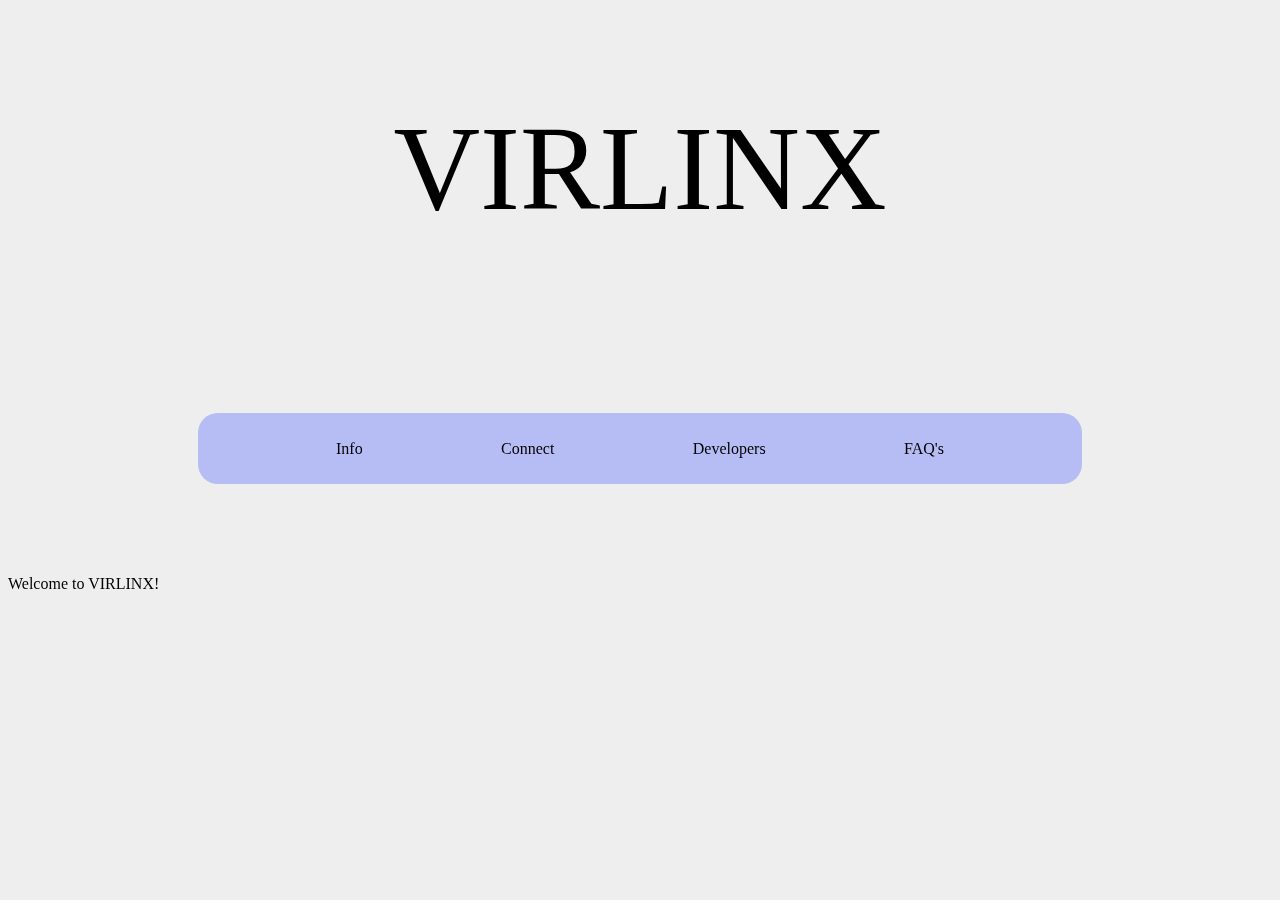
<file: templates/index.html>
<!DOCTYPE html>
<html lang="en">

<head>
    <meta charset="UTF-8">
    <meta name="viewport" content="width=device-width, initial-scale=1.0">
    <title>VIRLINX</title>
    <style>
        @font-face { font-family: "Against-regular"; src: url('/static/fonts/against-regular.ttf'); } 
        h1 {
           font-family: "Against"
        }
      </style>
    <link rel="stylesheet" href="/static/css/style.css">

</head>

<body>
    <div id="title">VIRLINX</div>
    <div style="display: flex; justify-content: center; padding-top: 75px; padding-bottom: 75px;">
        <div id="minicont">
            <div onclick="location.href='/static/pages/info.html'" style="cursor: pointer">Info</div>
            <div onclick="location.href='/static/pages/connect.html'" style="cursor: pointer">Connect</div>
            <div onclick="location.href='/static/pages/developers.html'" style="cursor: pointer">Developers</div>
            <div onclick="location.href='/static/pages/faq.html'" style="cursor: pointer">FAQ's</div>
        </div>
    </div>
    <div id="content">
        <!-- Content of the homepage goes here -->
        <p>Welcome to VIRLINX!</p>
    </div>
</body>

</html>
</file>
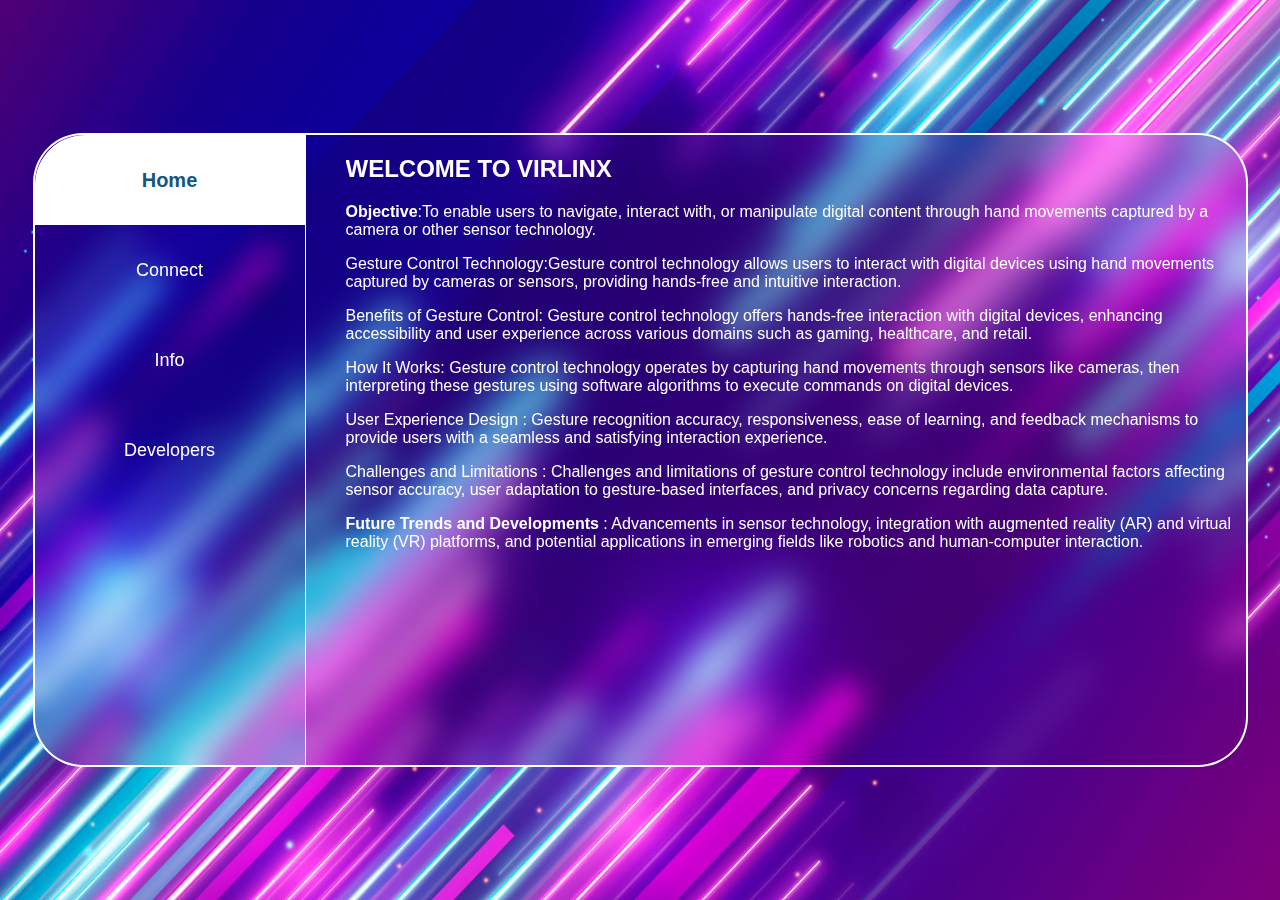
<file: templates/rndm.html>
<!DOCTYPE html>
<html lang="en">

<head>
    <meta charset="UTF-8">
    <meta name="viewport" content="width=device-width, initial-scale=1.0">
    <title>Virlinx</title>
    <link rel="stylesheet" href="/static/css/rndm.css">

</head>

<body>
    <div class="flex centered fullwidth">
        <div id="sidebar" class="sidebar">
            <div class="button w1 button_clicked" id="w1" onclick="myFunc('window1', this)">Home</div>
            <div class="button" onclick="myFunc('window2', this)">Connect</div>
            <div class="button" onclick="myFunc('window3', this)">Info</div>
            <div class="button" onclick="myFunc('window4', this)">Developers</div>
            <!-- <div class="button" onclick="myFunc('window5', this)">FAQ's</div> -->
        </div>

        <div class="content">
            <div class="window active" id="window0" data-bg-color="#13577e">
                <h2>WELCOME TO VIRLINX</h2>
                <p><b>Objective</b>:To enable users to navigate, interact with, or manipulate digital content through
                    hand
                    movements captured by a camera or other sensor technology.
                </p>
                <p>

                    Gesture Control Technology</b>:Gesture control technology allows users to interact with digital
                    devices
                    using hand movements captured by cameras or sensors, providing hands-free and intuitive interaction.

                </p>

                <p>

                    Benefits of Gesture Control</b>: Gesture control technology offers hands-free interaction with
                    digital
                    devices, enhancing accessibility and user experience across various domains such as gaming,
                    healthcare, and retail.
                </p>

                <p>

                    How It Works</b>: Gesture control technology operates by capturing hand movements through sensors
                    like
                    cameras, then interpreting these gestures using software algorithms to execute commands on digital
                    devices.
                </p>

                <p>

                    User Experience Design</b> : Gesture recognition accuracy, responsiveness, ease of learning, and
                    feedback
                    mechanisms to provide users with a seamless and satisfying interaction experience.
                </p>

                <p>

                    Challenges and Limitations</b> : Challenges and limitations of gesture control technology include
                    environmental factors affecting sensor accuracy, user adaptation to gesture-based interfaces, and
                    privacy concerns regarding data capture.
                </p>
                <p>

                    <b>Future Trends and Developments</b> : Advancements in sensor technology, integration with
                    augmented
                    reality (AR) and virtual reality (VR) platforms, and potential applications in emerging fields like
                    robotics and human-computer interaction.
                </p>
            </div>

            <div class="window" id="window1" data-bg-color="#13577e">
                <h2>Window 1 Content</h2>
            </div>

            <div class="window" id="window2" data-bg-color="#13577e">
                <h2>Connect The Links....</h2>
                <div class="flex centered" id="video">
                    <img id="vid"></img>
                </div>
                <div class="but_cont flex">
                    <div class="vid_buttons centered flex" id="startVid">Start Video</div>
                    <div class="vid_buttons centered flex" id="stopVid">Stop Video</div>
                </div>
            </div>

            <div class="window" id="window3" data-bg-color="#13577e">
                <div class="info">
                    <h2 class="c_head">Connecting the Surroundings</h2>
                    <p class="c_body">VirLinx creates simulates a connected ecosystem which now enables the lecturers to
                        move freely while delivering </p>
                </div>
            </div>

            <div class="window" id="window4" data-bg-color="#13577e">
                <div class="card flex">
                    <a href="https://www.linkedin.com/in/ayush-rathi-574690273/" target="_blank">
                        <img class="card_img" src="/static/images/avatar.png" alt="">
                    </a>
                    <div class="card_details centered">
                        <h2>Ayush Rathi</h2>
                        <h4>Gesture DataSet</h4>
                        <div class="socials">
                            <a href="https://www.linkedin.com/in/ayush-rathi-574690273/" target="_blank">
                                <img class="card_socials" src="/static/images/lin.svg" alt="">
                            </a>
                            <a href="https://github.com/ayushrathi250" target="_blank">
                                <img class="card_socials" src="/static/images/git.svg" alt="">
                            </a>
                        </div>
                    </div>
                </div>

                <div class="card flex">
                    <a href="https://www.linkedin.com/in/vishwesh-patil-b290b9267/" target="_blank">
                        <img class="card_img" src="/static/images/avatar.png" alt="">
                    </a>
                    <div class="card_details centered">
                        <h2>Vishwesh Patil</h2>
                        <h4>Gesture DataSet,<br>Web assembly</h4>
                        <div class="socials">
                            <a href="https://www.linkedin.com/in/vishwesh-patil-b290b9267/" target="_blank">
                                <img class="card_socials" src="/static/images/lin.svg" alt="">
                            </a>
                            <a href="https://github.com/vishwesh-04" target="_blank">
                                <img class="card_socials" src="/static/images/git.svg" alt="">
                            </a>
                        </div>
                    </div>
                </div>

                <div class="card flex">
                    <a href="https://www.linkedin.com/in/prem-rahinj-88216a258/" target="_blank">
                        <img class="card_img" src="/static/images/prem.jpg" alt="">
                    </a>
                    <div class="card_details centered">
                        <h2>Prem Rahinj</h2>
                        <h4>UI<br>Web assembly</h4>
                        <div class="socials">
                            <a href="https://www.linkedin.com/in/prem-rahinj-88216a258/" target="_blank">
                                <img class="card_socials" src="/static/images/lin.svg" alt="">
                            </a>
                            <a href="https://github.com/prxm73" target="_blank">
                                <img class="card_socials" src="/static/images/git.svg" alt=""> </a>
                        </div>
                    </div>
                </div>

                <div class="card flex">/static/
                    <a href="https://www.linkedin.com/in/ayush-matkar-344ba8259/" target="_blank">
                        <img class="card_img" src="/static/images/matkar.jpg" alt="">
                    </a>
                    <div class="card_details centered">
                        <h2>Ayush Matkar</h2>
                        <h4>Gesture DataSet,<br>Web assembly</h4>
                        <div class="socials">
                            <a href="https://www.linkedin.com/in/ayush-matkar-344ba8259/" target="_blank">
                                <img class="card_socials" src="/static/images/lin.svg" alt="">
                            </a>
                            <a href="https://github.com/ayushmatkar" target="_blank">
                                <img class="card_socials" src="/static/images/git.svg" alt="">
                            </a>
                        </div>
                    </div>
                </div>
            </div>

        </div>

        <div class="window" id="window5" data-bg-color="#13577e">
        </div>
    </div>
    </div>

    <script src="/static/scripts/rndm.js">
    </script>

</body>

</html>
</file>
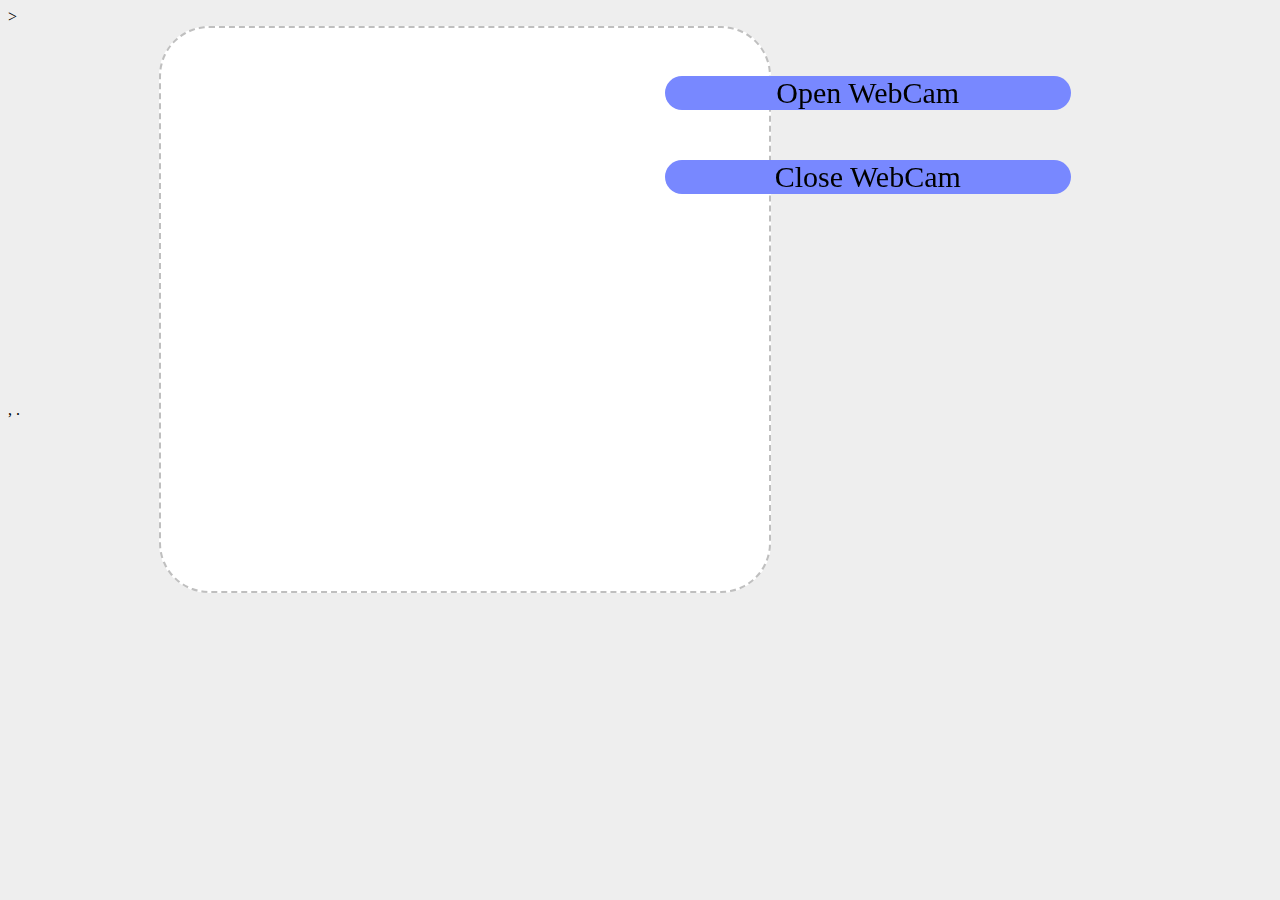
<file: static/pages/connect.html>
<!DOCTYPE html>
<html lang="en">

<head>
    <meta charset="UTF-8">
    <meta name="viewport" content="width=device-width, initial-scale=1.0">
    <title>Connect - VIRLINX</title>
    <link rel="stylesheet" href="/static/css/style.css">

</head>

<body>
    <!-- <div id="title">VIRLINX</div>
    <div style="display: flex; justify-content: center; padding-top: 75px; padding-bottom: 75px;">
        <div id="minicont">
            <div onclick="location.href='info.html'" style="cursor: pointer">Info</div>
            <div onclick="location.href='connect.html'" style="cursor: pointer">Connect</div>
            <div onclick="location.href='developers.html'" style="cursor: pointer">Developers</div>
            <div onclick="location.href='faq.html'" style="cursor: pointer">FAQ's</div>
        </div>
    </div> -->

    <div id="play" class="content" style="display: block; justify-content: center;"></div>>
        <div style="display: flex; width: 100%; align-self: center; justify-content: space-evenly;">
            <div>
                <!-- style="border-radius: 50px; width: 100%; border: 5px dashed rgba(128, 128, 128, 0.356); background-color: #fff; object-fit: cover;"> -->
                <iframe id="vid" frameborder="0" style="border-radius: 50px; width: 200%; height: 150%; border: 2px dashed rgba(128, 128, 128, 0.5); background-color: #fff; object-fit: cover;"></iframe>
            </div>
            <div style="width: 40%; height: 375px; justify-content: center;">
                <div class="vidButtons" id="startVid">Open WebCam</div>
                <div class="vidButtons" id="stopVid">Close WebCam</div>
            </div>
        </div>
    </div>
</body>

,<script src="/static/scripts/scripts.js"></script>
</html> .
</file>
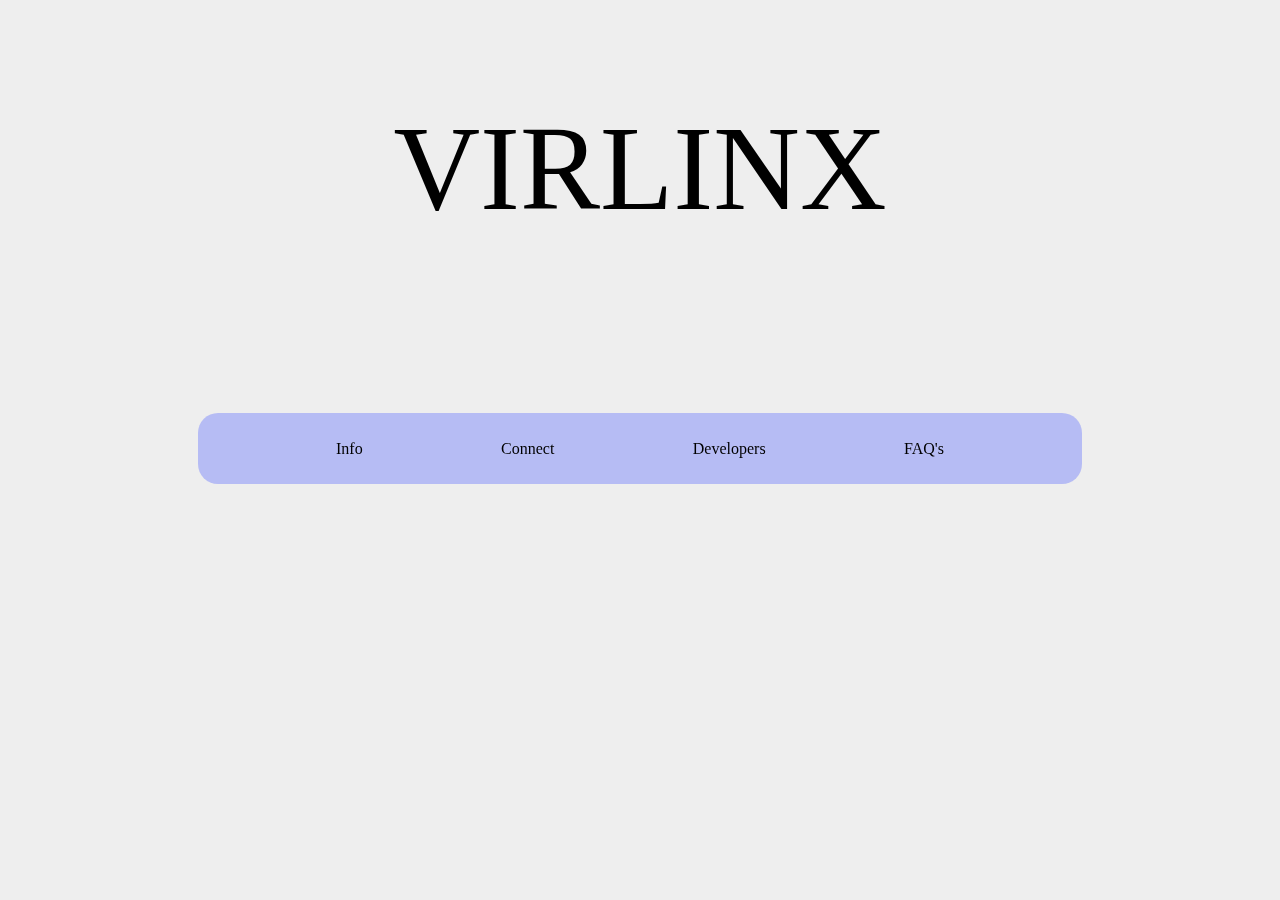
<file: static/pages/faq.html>
<!DOCTYPE html>
<html lang="en">

<head>
    <meta charset="UTF-8">
    <meta name="viewport" content="width=device-width, initial-scale=1.0">
    <title>FAQ's - VIRLINX</title>
    <link rel="stylesheet" href="/static/css/style.css">

</head>

<body>
    <div id="title">VIRLINX</div>
    <div style="display: flex; justify-content: center; padding-top: 75px; padding-bottom: 75px;">
        <div id="minicont">
            <div onclick="location.href='info.html'" style="cursor: pointer">Info</div>
            <div onclick="location.href='connect.html'" style="cursor: pointer">Connect</div>
            <div onclick="location.href='developers.html'" style="cursor: pointer">Developers</div>
            <div onclick="location.href='faq.html'" style="cursor: pointer">FAQ's</div>
        </div>
    </div>
    <div id="content">
        <!-- Content of the FAQ's page goes here -->
        <div id="part4" class="content">
            <div class="faq-container">
                <button class="collapsible">Question 1</button>
                <div class="content">
                    <p>Answer 1</p>
                </div>

                <button class="collapsible">Question 2</button>
                <div class="content">
                    <p>Answer 2</p>
                </div>

                <button class="collapsible">Question 3</button>
                <div class="content">
                    <p>Answer 3</p>
                </div>
            </div>
        </div>

    </div>
</body>

</html>
</file>
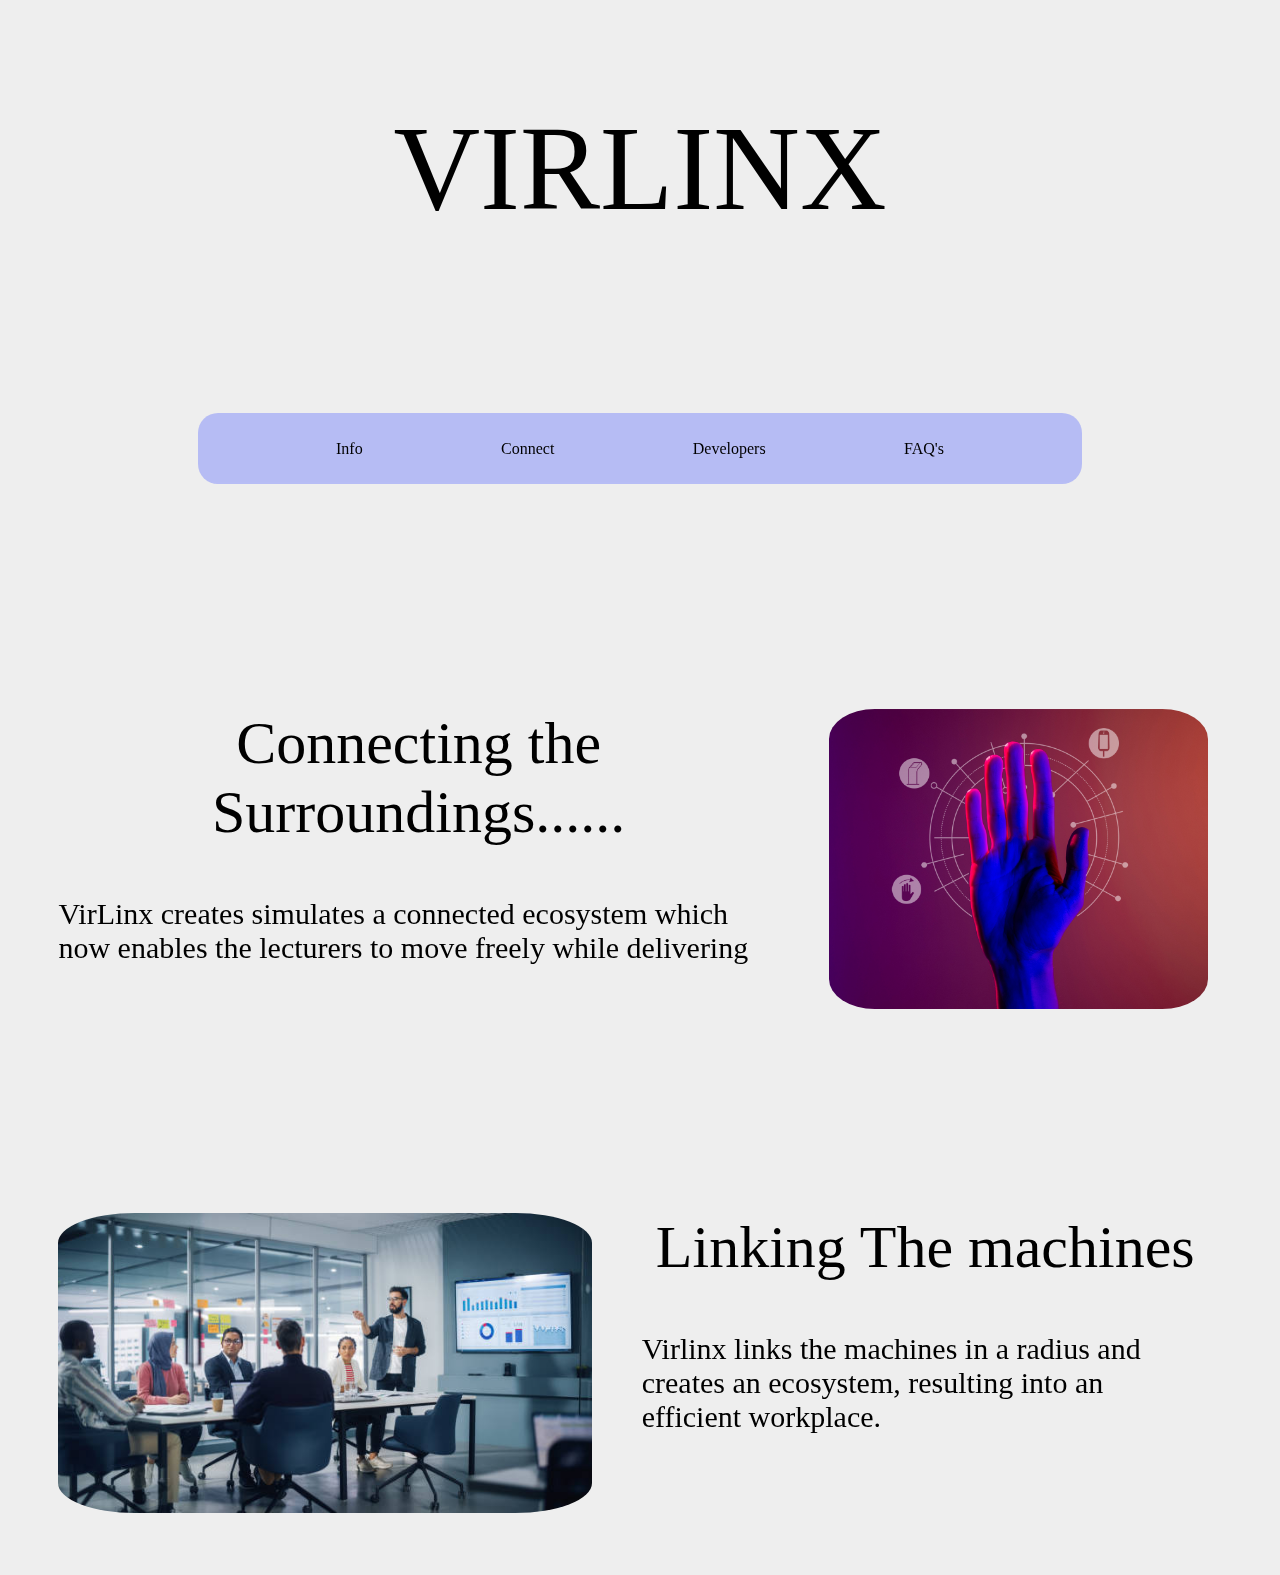
<file: static/pages/info.html>
<!DOCTYPE html>
<html lang="en">

<head>
    <meta charset="UTF-8">
    <meta name="viewport" content="width=device-width, initial-scale=1.0">
    <title>Info - VIRLINX</title>
    <link rel="stylesheet" href="/static/css/style.css">

</head>

<body>
    <div id="title">VIRLINX</div>    <div style="display: flex; justify-content: center; padding-top: 75px; padding-bottom: 75px;">
        <div id="minicont">
            <div onclick="location.href='info.html'" style="cursor: pointer">Info</div>
            <div onclick="location.href='connect.html'" style="cursor: pointer">Connect</div>
            <div onclick="location.href='developers.html'" style="cursor: pointer">Developers</div>
            <div onclick="location.href='faq.html'" style="cursor: pointer">FAQ's</div>
        </div>
    </div>

        <div id="inf" class="display" style="display: block; justify-content: center;">
            <div id="Info" style="padding-top: 50px; padding-left: 50px;" >
                <div id="written">
                    <div id="written1">Connecting the Surroundings......</div>
                    <div id="written2">VirLinx creates simulates a connected ecosystem which now enables the lecturers to
                        move freely while delivering </div>
                </div>
                <div >
                    <img class="Infoimg" src="/static/images/handGes4.jpg" alt="">
                </div>
            </div>
        </div>
    
        <div id="inf" class="display" style="display: block; justify-content: center;">
            <div id="Info" style="padding-top: 50px;">
                <div>
                    <img class="Infoimg" src="/static/images/handGes8.jpg" alt="">
                </div>
                <div id="written">
                    <div id="written1">Linking The machines</div>
                    <div id="written2">Virlinx links the machines in a radius and creates an ecosystem, resulting into an
                        efficient workplace.</div>
                </div>
            </div>
        </div>
</body>

</html>
</file>
<file: static/css/style.css>
body {
  /* background-color: #BFD7FF; */
  background-color: #eee;
  /* background-color: radial-gradient(to center, blue 50%, green 30%, yellow 20%); */

}

/* @font-face {
  font-family: Against;
  src: url("/static/against-regular.ttf");
} */

#title {
  font-size: 120px;
  font-weight: 100;
  align-self: center;
  justify-content: center;
  text-align: center;
  margin: 50px;
  padding: 50px;
}

#minicont {
  font-weight: 100;
  background-color: #5465ff5d;
  height: 71px;
  width: 70%;
  
  display: flex;
  align-items: center;
  border-radius: 20px;
  border: #444;
  justify-content: space-evenly;
  backdrop-filter: blur(1.5px) saturate(180%);
  -webkit-backdrop-filter: blur(1.5px) saturate(180%);
}

#Info {
  width: 80%;
  justify-content: center;
  margin-top: 50px;
}

#Info {
  display: flex;
  width: 95%;
  align-self: center;
  justify-content: space-evenly;
}

#written1 {
  padding-top: 50px;
  font-family: agreloy;
  font-size: 60px;
  text-align: center;
}

#written2 {
  padding-top: 50px;
  font-family: gellisto;
  font-size: 30px;
}

#written {
  /* padding-top: 150px; */
  margin: 50px;
  padding: 0px;
  margin: 0px;
  width: 60%;
}
.Infoimg{
  border-radius: 20%;
  padding: 50px;
  height: 300px;
}
#vid {
  width: max-content;
  backdrop-filter: blur(2.5px);
  -webkit-backdrop-filter: blur(2.5px);
}

.vidButtons {

  margin: 50px;
  font-family: gellisto;
  font-size: 30px;
  text-align: center;
  justify-content: center;
  /* border: 2px solid #5465ff; */
  background-color: #7888FF;
  border-radius: 50px;
  backdrop-filter: blur(2.5px);
  -webkit-backdrop-filter: blur(2.5px);
}

.vidButtons:hover {
  cursor: pointer;
  
  
}

.collapsible {
  background-color: #eee;
  color: #444;
  cursor: pointer;
  padding: 18px;
  width: 100%;
  border: none;
  text-align: left;
  outline: none;
  font-size: 16px;
  transition: 0.4s;
}

.active,
.collapsible:hover {
  background-color: #ccc;
}

.content {
  padding: 0 18px;
  max-height: 0;
  overflow: hidden;
  transition: max-height 0.2s ease-out;
}

.card_container {
  height: 800px;
  display: flex;
  justify-content: center;
  height: max-content;
  padding: 20px;
  /* margin: 50px; */
}

.card {
  background-color: rgb(255, 255, 255);
  justify-content: center;
  text-align: center;
  padding: 25px;  
  margin: 20px;
  border-radius: 45px;
  border: 5px solid rgba(202, 202, 202, 0.678);
}

.card_img {
  height: 200px;
  aspect-ratio: 1;
  border-radius: 50%;
  border: 5px solid rgba(202, 202, 202, 0.678);
}

.card_socials
{
  /* display: flex;  */
  justify-content:space-evenly;
  margin: 2%;
  height: 20px;
}
</file>
<file: static/css/rndm.css>
/* UTILS */
.centered {
    justify-content: center;
    align-items: center;
}

.fullwidth {
    height: 100vh;
    width: 100vw;
}

.flex {
    display: flex;
}

.newStyle {
    border-right: 0px;
    background-color: white;
    color: #13577e;
}

.bold {
    font-weight: bold;
}

/* BODY CSS */
body {
    margin: 0;
    font-family: Arial, sans-serif;
    background: url("/static/images/neonbg.jpg");
    background-repeat: no-repeat;
    background-size: 100vw 100vh;
}

.sidebar {
    /* background-color: #13577e; */
    background: transparent;
    backdrop-filter: blur(15px);
    border: 2px solid rgb(255, 255, 255);
    border-right: 0px;
    border-radius: 50px 0px 0px 50px;
    height: 70vh;
    width: 30vh;
    border-right: 1px solid rgb(255, 255, 255);
}

.button {
    background: transparent;
    backdrop-filter: blur(15px);
    /* background-color: #13577e; */
    height: 10vh;
    justify-content: center;
    align-items: center;
    display: flex;
    transition: 0.3s;
    font-size: 18px;
    color: white;
    border-right: 2px;
    /* border-right: 2px solid rgb(255, 255, 255); */
}

@keyframes textGrow {
    from {
        font-size: 18px;
        /* Initial font size */
    }

    to {
        font-size: 20px;
        /* Final font size */
    }
}

.button_clicked {
    animation: textGrow 0.1s linear forwards;
    font-weight: bolder;
    border-right: 0px;
    background-color: #ffffff;
    height: 10vh;
    justify-content: center;
    align-items: center;
    display: flex;
    font-size: 20px;
    color: #13577e;

}

/* 
.sidebar div:hover {
    background-color: #555;
} */

.content {
    border: 2px solid rgb(255, 255, 255);
    background: transparent;
    backdrop-filter: blur(15px);
    color: white;
    /* background-color: #000000; */
    border-left: 0px;
    border-radius: 0px 50px 50px 0px;
    padding-left: 40px;
    height: 70vh;
    width: 100vh;
}

.w1 {
    display: flex;
    border-radius: 50px 0px 0px 0px;

}

.window {
    display: none;
}

#window0 {
    max-height: 70vh;
    overflow-y: auto;
}

#window0::-webkit-scrollbar {
    width: 0;
    /* Remove scrollbar width */
    background-color: transparent;
    /* Set background color to transparent */
}

.window0 {
    display: block;
}

.window.active {
    display: block;
}

#video {
    align-items: center;
    justify-items: center;
    width: 80%;
    height: 40vh;
    background-color: black;
    border: 2px dashed #ffffff;
    border-radius: 20px;
}

#vid {
    height: 40vh;
    transform: scaleX(-1);
}

#video.window.active {
    border: 2px solid white;
}

.vid_buttons {
    height: 5vh;
    width: 15vw;
    padding-right: 15px;
    ;
    background-color: #000000;
    border-radius: 20px;
}

.but_cont {
    width: 50%;
    padding-top: 15px;
    gap: 10px;
}

.info {
    gap: 20px;
    padding-top: 20px;
    padding-right: 20px;
}

#window3 {
    overflow-y: auto;
    max-height: 70vh;
}

#window3::-webkit-scrollbar {
    width: 0;
    /* Remove scrollbar width */
    background-color: transparent;
    /* Set background color to transparent */
}

.card {
    margin-top: 15px;
    padding: 15px;
    width: 70vh;
    margin: 20px;
    border-radius: 5vh;
    border: 5px solid rgba(202, 202, 202, 0.678);
    background-color: #000000;
}

.card_img {
    width: 15vw;
    border: 2px solid black;
    border-radius: 50vh;
}

.card_details {
    height: 20vh;
    width: 35vh;
    padding: 15px;
}

.card_socials {
    height: 4vh;
    filter: invert(1);
}

#window4 {
    overflow-y: auto;
    max-height: 70vh;
}

#window4::-webkit-scrollbar {
    width: 0;
    /* Remove scrollbar width */
    background-color: transparent;
    /* Set background color to transparent */
}
</file>
